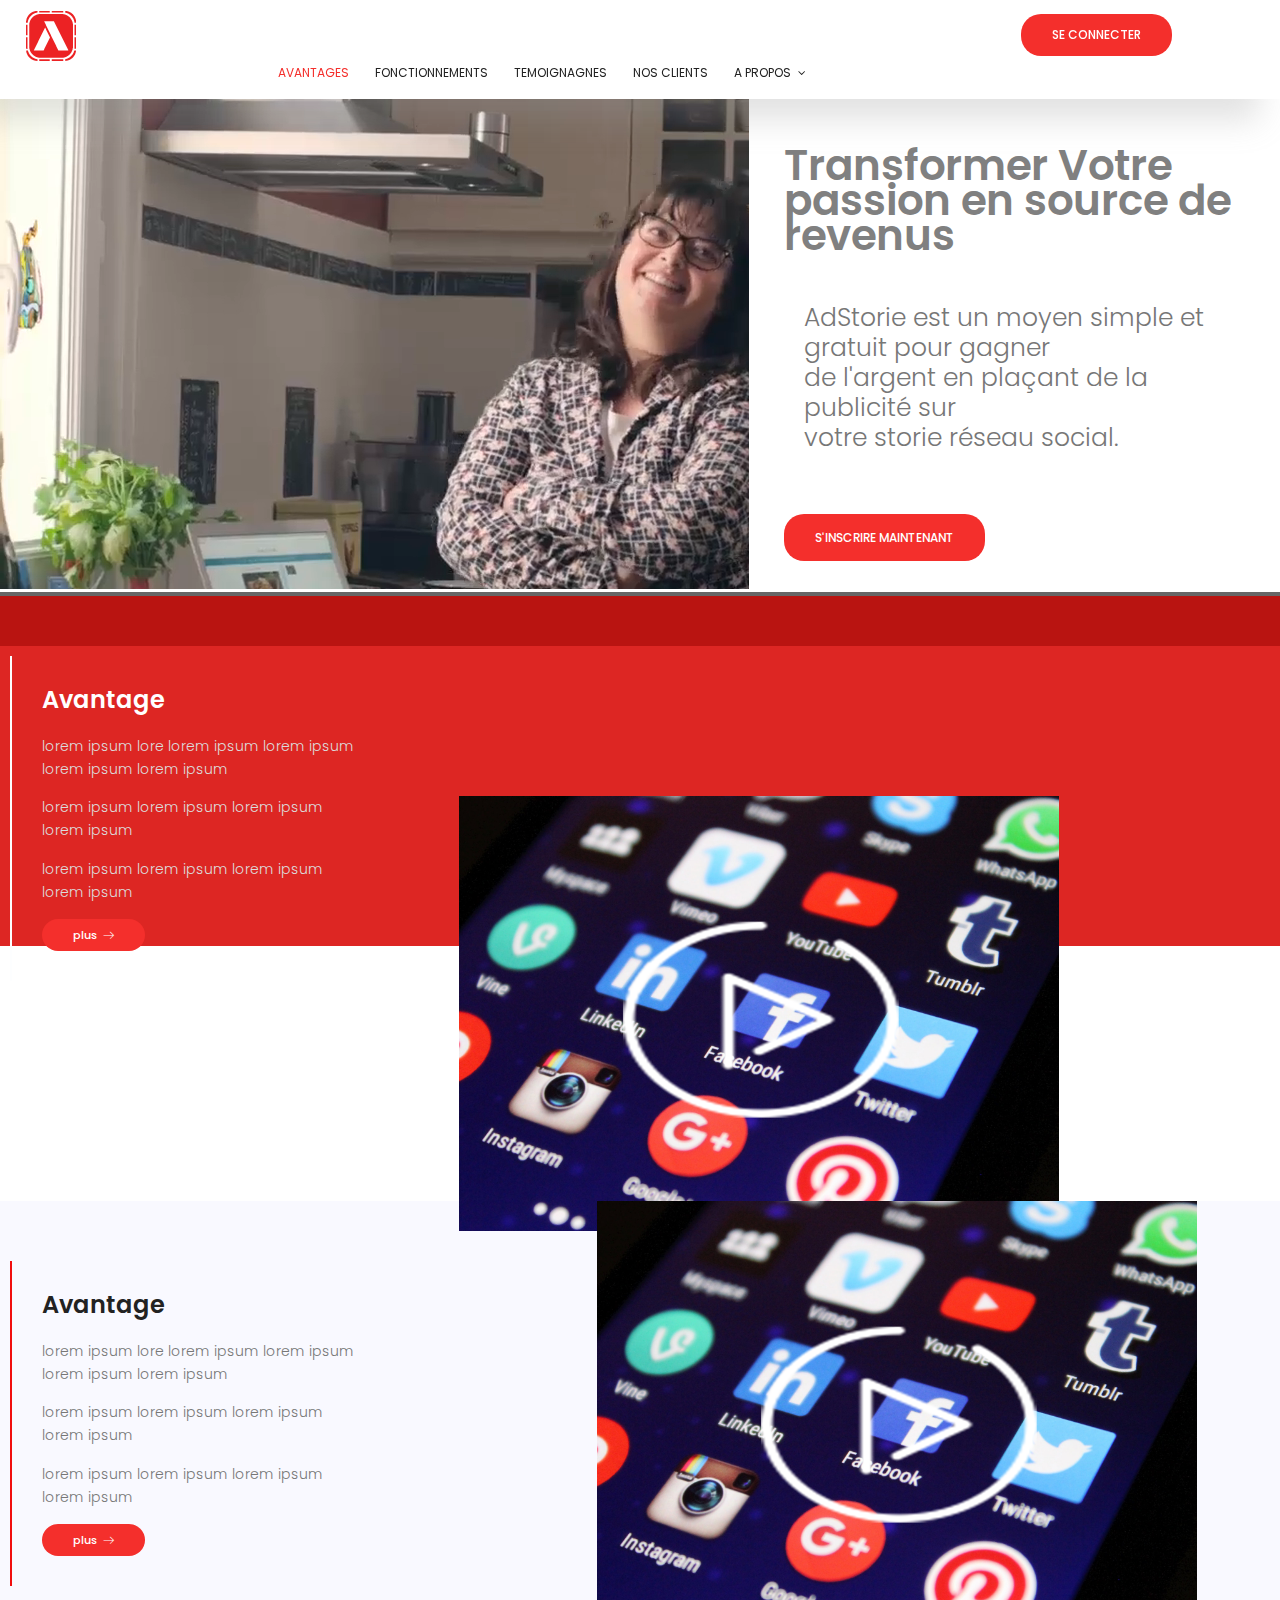
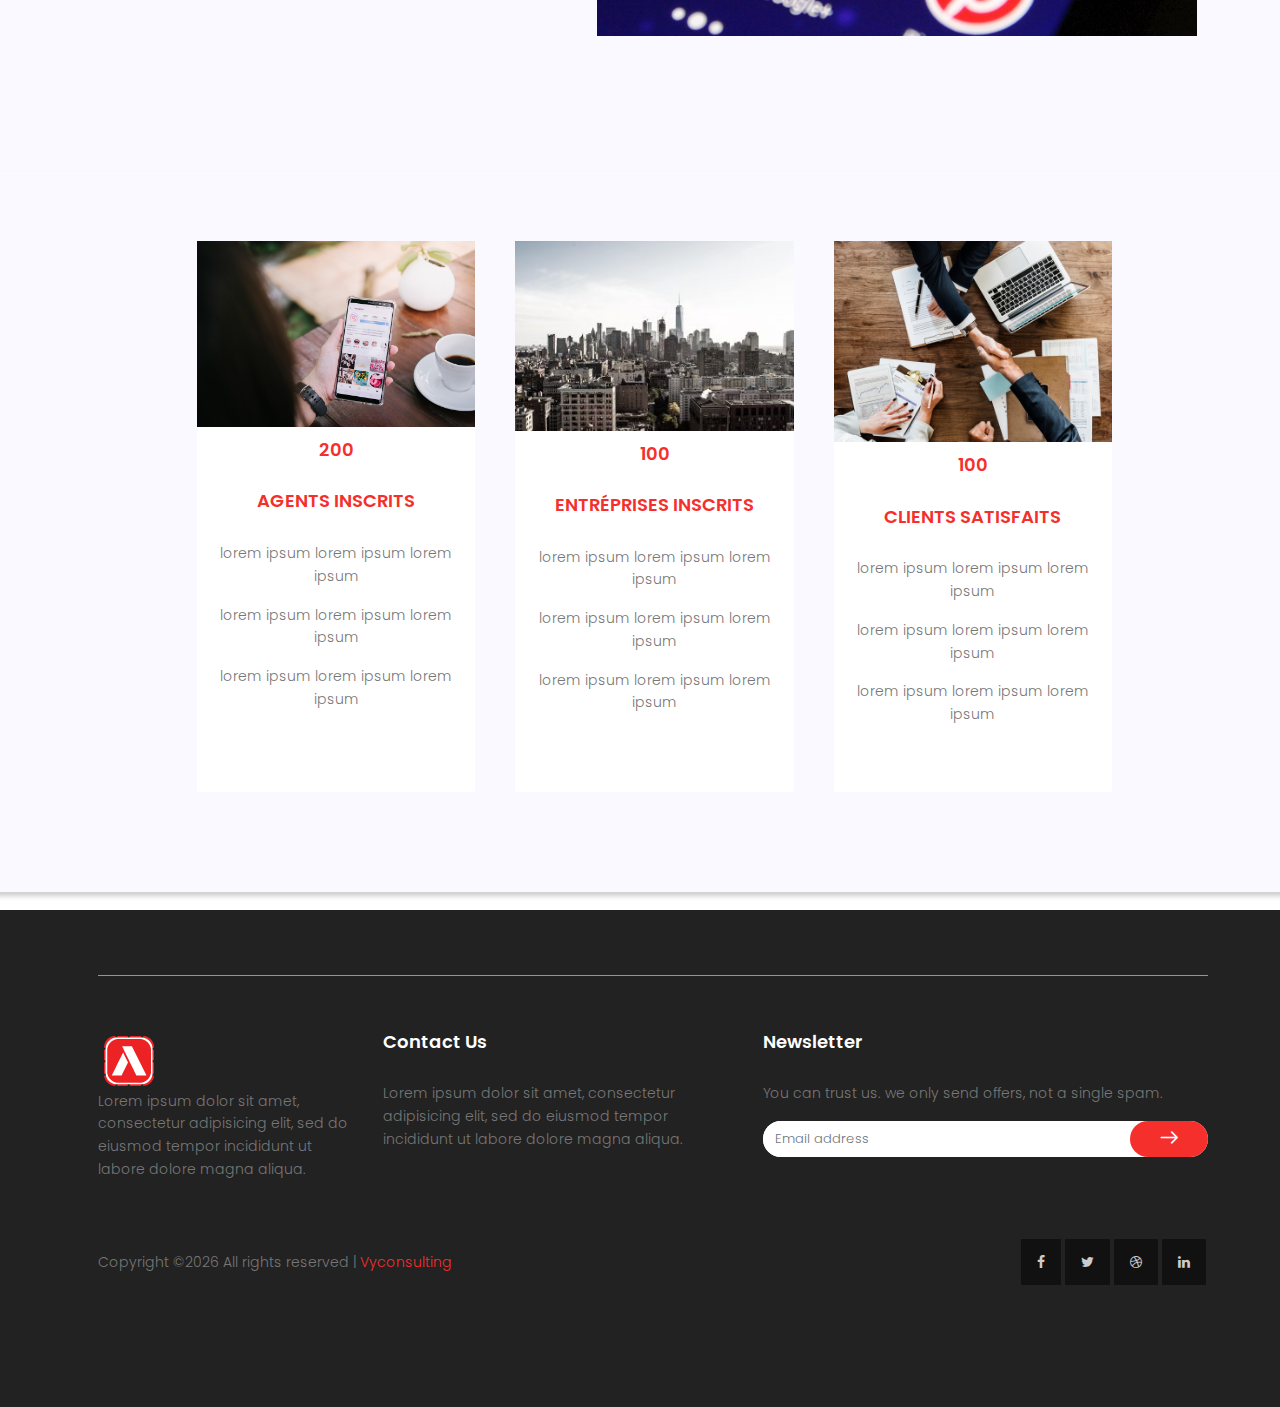
<file: Adstorie/index.html>
<!DOCTYPE html>
	<html lang="zxx" class="no-js">
	<head>
		<meta name="viewport" content="width=device-width, initial-scale=1, shrink-to-fit=no">
		<link rel="shortcut icon" href="img/fav.png">
		<meta name="author" content="">
		<meta name="description" content="">
		<meta name="keywords" content="">
		<meta charset="UTF-8">
		<title></title>

		<link href="https://fonts.googleapis.com/css?family=Poppins:100,200,400,300,500,600,700" rel="stylesheet"> 
			<!--
			CSS
			============================================= -->
			<link rel="stylesheet" href="css/linearicons.css">
			<link rel="stylesheet" href="css/font-awesome.min.css">
			<link rel="stylesheet" href="css/bootstrap.css">
			<link rel="stylesheet" href="css/animate.min.css">
			<link rel="stylesheet" href="css/main.css">
		</head>
		<body>
			  <header id="header" id="home">
			    <div class="banniere">
							<a href="#" class="genric-btn primary circle arrow header-btn" id="header-btn">se connecter</a>

			    	<div class="row align-items-center justify-content-between d-flex">
				      <div id="logo">
				        <a href="index.html"><img src="img/Add-stories.png" alt="" title="" /></a>
							</div>
				      <nav id="nav-menu-container">
				        <ul class="nav-menu">
				          <li class="menu-active"><a href="#">Avantages</a></li>
				          <li><a href="#">Fonctionnements</a></li>
				          <li><a href="#">Temoignagnes</a></li>
				          <li><a href="#">Nos clients</a></li>
				          <li class="menu-has-children"><a href="">A propos</a>
				            <ul>
				              <li><a href="../index.html">Préoccupations</a></li>
				              <li><a href="elements.html">Partenariat</a></li>
				            </ul>
				          </li>
				        </ul>
				      </nav><!-- #nav-menu-container -->		    		
			    	</div>
			    </div>
			  </header><!-- #header -->
			<!-- start banner Area -->
			<section class="banner-area " id="home">
				<div class="row">
					<div class="col-md-7">
						<div class="video-content">
							<video autoplay muted loop class="video" > 
									<source  src="img/home-hero.mp4" type="video/mp4" >  
									</video>
				  	</div>
				</div>
					<div class="col-md-5">
							<div class="content-ban">
						<h2>Transformer Votre passion en source de revenus</h2>
						
							<p>AdStorie est un moyen simple et gratuit pour gagner
								<br>
								 de l'argent en plaçant de la publicité sur
								 <br>
									votre storie réseau social.</p>
									<br>
									<a href="#" class="genric-btn primary large circle arrow  ">s'inscrire maintenant </a>
						</div>
					</div>
				</div>
			<!-- End banner Area -->	
		</section>
		<div class="bande-rouge">
		</div>
		<section class="row section-un"> 
			<div class="col-md-4 text-des">
				<blockquote class="generic-blockquote-white">
				<h3 class="text-white">Avantage</h3>	
			
				<div class="myText">
					<p>lorem ipsum lore lorem ipsum lorem ipsum lorem ipsum lorem ipsum	</p>
					<p>lorem ipsum lorem ipsum lorem ipsum lorem ipsum</p>
					<p>lorem ipsum lorem ipsum lorem ipsum lorem ipsum</p>
					<a href="#" class="genric-btn primary circle arrow medium">plus &nbsp;<i class="lnr lnr-arrow-right"></i></a>
				</div>
			</blockquote>
			</div>
			<div class="col-md-6 image-des">
				<video autoplay="true" poster="img/reseaux-sociaux.png" width="600" loop >
					<source src="img/home-hero.mp4" type="video/mp4"/>
				</video>
			</div>
		</div>
		</section>
		<section class="row section-deux"> 
				<div class="col-md-4 text-des">
						<blockquote class="generic-blockquote">

						<h3 class="">Avantage</h3>	
					
						<div class="myText">
							<p>lorem ipsum lore lorem ipsum lorem ipsum lorem ipsum lorem ipsum	</p>
							<p>lorem ipsum lorem ipsum lorem ipsum lorem ipsum</p>
							<p>lorem ipsum lorem ipsum lorem ipsum lorem ipsum</p>
							<a href="#" class="genric-btn primary circle arrow medium">plus &nbsp;<i class="lnr lnr-arrow-right"></i></a>
						</div>
					</div>
				</blockquote>
					<div class="col-md-6 image-des">
							<video autoplay="true" poster="img/reseaux-sociaux.png" width="600" loop >
								<source src="img/home-hero.mp4" type="video/mp4"/>
							</video>
						</div>
			</div>
			</section>
			<section class="row bande-deux demo" id="container">
				<div class="col-md-3 descri">
					<div class="picture">
						<img src="img/41.jpg" title="plus de 200 agents pour promouvoir vos activités"  >
					</div>
					<div class="bande-text">
						<h4 class="chiffre">200</h4>
						<h4>agents INSCRITS</h4>
						<p>lorem ipsum lorem ipsum lorem ipsum</p>
						<p>lorem ipsum lorem ipsum lorem ipsum</p>
						<p>lorem ipsum lorem ipsum lorem ipsum</p>

					</div>
				</div>
				<div class="col-md-3 descri">
						<div class="picture">
							<img src="img/3.jpg" title="Nous donnons le meilleur de nous pour repondre avec efficacité à votre besoin"  >
						</div>
						<div class="bande-text">
								<h4 class="chiffre">100</h4>
						<h4>entréprises inscrits</h4>
							<p>lorem ipsum lorem ipsum lorem ipsum</p>
							<p>lorem ipsum lorem ipsum lorem ipsum</p>
							<p>lorem ipsum lorem ipsum lorem ipsum</p>
	
						</div>
					</div>			
					<div class="col-md-3 descri">
							<div class="picture">
								<img src="img/partenariat.jpeg" title="Nos clients parlent pour nous" >
							</div>
							<div class="bande-text">
									<h4 class="chiffre">100</h4>
						<h4>clients satisfaits</h4>
								<p>lorem ipsum lorem ipsum lorem ipsum</p>
								<p>lorem ipsum lorem ipsum lorem ipsum</p>
								<p>lorem ipsum lorem ipsum lorem ipsum</p>
		
							</div>
						</div>
			</section>
		<br>

			<!-- start footer Area -->		
			<footer class="footer-area section-gap">
				<div class="container">
					<div class="hr"></div>
					<div class="row">
						<div class="col-lg-3  col-md-6 col-sm-6">
							<div class="single-footer-widget">
									<img src="img/Add-stories.png" class="logo-foot">					

								<p>
									Lorem ipsum dolor sit amet, consectetur adipisicing elit, sed do eiusmod tempor incididunt ut labore dolore magna aliqua.
								</p>
							</div>
						</div>
						<div class="col-lg-4  col-md-6 col-sm-6">
							<div class="single-footer-widget">
								<h4 class="text-white">Contact Us</h4>
								<p>
									Lorem ipsum dolor sit amet, consectetur adipisicing elit, sed do eiusmod tempor incididunt ut labore dolore magna aliqua.
								</p>
								
							</div>
						</div>						
						<div class="col-lg-5  col-md-6 col-sm-6">
							<div class="single-footer-widget">
								<h4 class="text-white">Newsletter</h4>
								<p>You can trust us. we only send  offers, not a single spam.</p>
								<div class="d-flex flex-row" id="mc_embed_signup">


									  <form class="navbar-form" novalidate="true" action="" method="get">
									    <div class="input-group add-on">
									      	<input class="form-control" name="EMAIL" placeholder="Email address" onfocus="this.placeholder = ''" onblur="this.placeholder = 'Email address'" required="" type="email">
											<div style="position: absolute; left: -5000px;">
												<input name="b_36c4fd991d266f23781ded980_aefe40901a" tabindex="-1" value="" type="text">
											</div>
									      <div class="input-group-btn">
									        <button class="genric-btn"><span class="lnr lnr-arrow-right"></span></button>
									      </div>
									    </div>
									      <div class="info mt-20"></div>									    
									  </form>

								</div>
							</div>
						</div>						
					</div>
					<div class="footer-bottom d-flex justify-content-between align-items-center flex-wrap">
						<!-- Link back to Colorlib can't be removed. Template is licensed under CC BY 3.0. -->
            <p class="footer-text m-0">Copyright &copy;<script>document.write(new Date().getFullYear());</script> All rights reserved | <a href="#">Vyconsulting</a></p>
            <!-- Link back to Colorlib can't be removed. Template is licensed under CC BY 3.0. -->
						<div class="footer-social d-flex align-items-center">
							<a href="#"><i class="fa fa-facebook"></i></a>
							<a href="#"><i class="fa fa-twitter"></i></a>
							<a href="#"><i class="fa fa-dribbble"></i></a>
							<a href="#"><i class="fa fa-linkedin"></i></a>
						</div>
					</div>
				</div>
			</footer>	
			<!-- End footer Area -->

			<script src="js/vendor/jquery-3.3.1.min.js"></script>
		<script src="js/vendor/bootstrap.min.js"></script>			
			<script src="js/superfish.min.js"></script>	
			<script src="js/jquery.magnific-popup.min.js"></script>	
			<script src="js/parallax.min.js"></script>	
			<script src="js/jquery.sliphover.min.js"></script>
			<script src="js/main.js"></script>	
			<script type="text/javascript">
			
			</script>
		</body>
	</html>
</file>
<file: Adstorie/css/linearicons.css>
@font-face {
	font-family: 'Linearicons-Free';
	src:url('../fonts/Linearicons-Free.eot?w118d');
	src:url('../fonts/Linearicons-Free.eot?#iefixw118d') format('embedded-opentype'),
		url('../fonts/Linearicons-Free.woff2?w118d') format('woff2'),
		url('../fonts/Linearicons-Free.woff?w118d') format('woff'),
		url('../fonts/Linearicons-Free.ttf?w118d') format('truetype'),
		url('../fonts/Linearicons-Free.svg?w118d#Linearicons-Free') format('svg');
	font-weight: normal;
	font-style: normal;
}

.lnr {
	font-family: 'Linearicons-Free';
	speak: none;
	font-style: normal;
	font-weight: normal;
	font-variant: normal;
	text-transform: none;
	line-height: 1;

	/* Better Font Rendering =========== */
	-webkit-font-smoothing: antialiased;
	-moz-osx-font-smoothing: grayscale;
}

.lnr-home:before {
	content: "\e800";
}
.lnr-apartment:before {
	content: "\e801";
}
.lnr-pencil:before {
	content: "\e802";
}
.lnr-magic-wand:before {
	content: "\e803";
}
.lnr-drop:before {
	content: "\e804";
}
.lnr-lighter:before {
	content: "\e805";
}
.lnr-poop:before {
	content: "\e806";
}
.lnr-sun:before {
	content: "\e807";
}
.lnr-moon:before {
	content: "\e808";
}
.lnr-cloud:before {
	content: "\e809";
}
.lnr-cloud-upload:before {
	content: "\e80a";
}
.lnr-cloud-download:before {
	content: "\e80b";
}
.lnr-cloud-sync:before {
	content: "\e80c";
}
.lnr-cloud-check:before {
	content: "\e80d";
}
.lnr-database:before {
	content: "\e80e";
}
.lnr-lock:before {
	content: "\e80f";
}
.lnr-cog:before {
	content: "\e810";
}
.lnr-trash:before {
	content: "\e811";
}
.lnr-dice:before {
	content: "\e812";
}
.lnr-heart:before {
	content: "\e813";
}
.lnr-star:before {
	content: "\e814";
}
.lnr-star-half:before {
	content: "\e815";
}
.lnr-star-empty:before {
	content: "\e816";
}
.lnr-flag:before {
	content: "\e817";
}
.lnr-envelope:before {
	content: "\e818";
}
.lnr-paperclip:before {
	content: "\e819";
}
.lnr-inbox:before {
	content: "\e81a";
}
.lnr-eye:before {
	content: "\e81b";
}
.lnr-printer:before {
	content: "\e81c";
}
.lnr-file-empty:before {
	content: "\e81d";
}
.lnr-file-add:before {
	content: "\e81e";
}
.lnr-enter:before {
	content: "\e81f";
}
.lnr-exit:before {
	content: "\e820";
}
.lnr-graduation-hat:before {
	content: "\e821";
}
.lnr-license:before {
	content: "\e822";
}
.lnr-music-note:before {
	content: "\e823";
}
.lnr-film-play:before {
	content: "\e824";
}
.lnr-camera-video:before {
	content: "\e825";
}
.lnr-camera:before {
	content: "\e826";
}
.lnr-picture:before {
	content: "\e827";
}
.lnr-book:before {
	content: "\e828";
}
.lnr-bookmark:before {
	content: "\e829";
}
.lnr-user:before {
	content: "\e82a";
}
.lnr-users:before {
	content: "\e82b";
}
.lnr-shirt:before {
	content: "\e82c";
}
.lnr-store:before {
	content: "\e82d";
}
.lnr-cart:before {
	content: "\e82e";
}
.lnr-tag:before {
	content: "\e82f";
}
.lnr-phone-handset:before {
	content: "\e830";
}
.lnr-phone:before {
	content: "\e831";
}
.lnr-pushpin:before {
	content: "\e832";
}
.lnr-map-marker:before {
	content: "\e833";
}
.lnr-map:before {
	content: "\e834";
}
.lnr-location:before {
	content: "\e835";
}
.lnr-calendar-full:before {
	content: "\e836";
}
.lnr-keyboard:before {
	content: "\e837";
}
.lnr-spell-check:before {
	content: "\e838";
}
.lnr-screen:before {
	content: "\e839";
}
.lnr-smartphone:before {
	content: "\e83a";
}
.lnr-tablet:before {
	content: "\e83b";
}
.lnr-laptop:before {
	content: "\e83c";
}
.lnr-laptop-phone:before {
	content: "\e83d";
}
.lnr-power-switch:before {
	content: "\e83e";
}
.lnr-bubble:before {
	content: "\e83f";
}
.lnr-heart-pulse:before {
	content: "\e840";
}
.lnr-construction:before {
	content: "\e841";
}
.lnr-pie-chart:before {
	content: "\e842";
}
.lnr-chart-bars:before {
	content: "\e843";
}
.lnr-gift:before {
	content: "\e844";
}
.lnr-diamond:before {
	content: "\e845";
}
.lnr-linearicons:before {
	content: "\e846";
}
.lnr-dinner:before {
	content: "\e847";
}
.lnr-coffee-cup:before {
	content: "\e848";
}
.lnr-leaf:before {
	content: "\e849";
}
.lnr-paw:before {
	content: "\e84a";
}
.lnr-rocket:before {
	content: "\e84b";
}
.lnr-briefcase:before {
	content: "\e84c";
}
.lnr-bus:before {
	content: "\e84d";
}
.lnr-car:before {
	content: "\e84e";
}
.lnr-train:before {
	content: "\e84f";
}
.lnr-bicycle:before {
	content: "\e850";
}
.lnr-wheelchair:before {
	content: "\e851";
}
.lnr-select:before {
	content: "\e852";
}
.lnr-earth:before {
	content: "\e853";
}
.lnr-smile:before {
	content: "\e854";
}
.lnr-sad:before {
	content: "\e855";
}
.lnr-neutral:before {
	content: "\e856";
}
.lnr-mustache:before {
	content: "\e857";
}
.lnr-alarm:before {
	content: "\e858";
}
.lnr-bullhorn:before {
	content: "\e859";
}
.lnr-volume-high:before {
	content: "\e85a";
}
.lnr-volume-medium:before {
	content: "\e85b";
}
.lnr-volume-low:before {
	content: "\e85c";
}
.lnr-volume:before {
	content: "\e85d";
}
.lnr-mic:before {
	content: "\e85e";
}
.lnr-hourglass:before {
	content: "\e85f";
}
.lnr-undo:before {
	content: "\e860";
}
.lnr-redo:before {
	content: "\e861";
}
.lnr-sync:before {
	content: "\e862";
}
.lnr-history:before {
	content: "\e863";
}
.lnr-clock:before {
	content: "\e864";
}
.lnr-download:before {
	content: "\e865";
}
.lnr-upload:before {
	content: "\e866";
}
.lnr-enter-down:before {
	content: "\e867";
}
.lnr-exit-up:before {
	content: "\e868";
}
.lnr-bug:before {
	content: "\e869";
}
.lnr-code:before {
	content: "\e86a";
}
.lnr-link:before {
	content: "\e86b";
}
.lnr-unlink:before {
	content: "\e86c";
}
.lnr-thumbs-up:before {
	content: "\e86d";
}
.lnr-thumbs-down:before {
	content: "\e86e";
}
.lnr-magnifier:before {
	content: "\e86f";
}
.lnr-cross:before {
	content: "\e870";
}
.lnr-menu:before {
	content: "\e871";
}
.lnr-list:before {
	content: "\e872";
}
.lnr-chevron-up:before {
	content: "\e873";
}
.lnr-chevron-down:before {
	content: "\e874";
}
.lnr-chevron-left:before {
	content: "\e875";
}
.lnr-chevron-right:before {
	content: "\e876";
}
.lnr-arrow-up:before {
	content: "\e877";
}
.lnr-arrow-down:before {
	content: "\e878";
}
.lnr-arrow-left:before {
	content: "\e879";
}
.lnr-arrow-right:before {
	content: "\e87a";
}
.lnr-move:before {
	content: "\e87b";
}
.lnr-warning:before {
	content: "\e87c";
}
.lnr-question-circle:before {
	content: "\e87d";
}
.lnr-menu-circle:before {
	content: "\e87e";
}
.lnr-checkmark-circle:before {
	content: "\e87f";
}
.lnr-cross-circle:before {
	content: "\e880";
}
.lnr-plus-circle:before {
	content: "\e881";
}
.lnr-circle-minus:before {
	content: "\e882";
}
.lnr-arrow-up-circle:before {
	content: "\e883";
}
.lnr-arrow-down-circle:before {
	content: "\e884";
}
.lnr-arrow-left-circle:before {
	content: "\e885";
}
.lnr-arrow-right-circle:before {
	content: "\e886";
}
.lnr-chevron-up-circle:before {
	content: "\e887";
}
.lnr-chevron-down-circle:before {
	content: "\e888";
}
.lnr-chevron-left-circle:before {
	content: "\e889";
}
.lnr-chevron-right-circle:before {
	content: "\e88a";
}
.lnr-crop:before {
	content: "\e88b";
}
.lnr-frame-expand:before {
	content: "\e88c";
}
.lnr-frame-contract:before {
	content: "\e88d";
}
.lnr-layers:before {
	content: "\e88e";
}
.lnr-funnel:before {
	content: "\e88f";
}
.lnr-text-format:before {
	content: "\e890";
}
.lnr-text-format-remove:before {
	content: "\e891";
}
.lnr-text-size:before {
	content: "\e892";
}
.lnr-bold:before {
	content: "\e893";
}
.lnr-italic:before {
	content: "\e894";
}
.lnr-underline:before {
	content: "\e895";
}
.lnr-strikethrough:before {
	content: "\e896";
}
.lnr-highlight:before {
	content: "\e897";
}
.lnr-text-align-left:before {
	content: "\e898";
}
.lnr-text-align-center:before {
	content: "\e899";
}
.lnr-text-align-right:before {
	content: "\e89a";
}
.lnr-text-align-justify:before {
	content: "\e89b";
}
.lnr-line-spacing:before {
	content: "\e89c";
}
.lnr-indent-increase:before {
	content: "\e89d";
}
.lnr-indent-decrease:before {
	content: "\e89e";
}
.lnr-pilcrow:before {
	content: "\e89f";
}
.lnr-direction-ltr:before {
	content: "\e8a0";
}
.lnr-direction-rtl:before {
	content: "\e8a1";
}
.lnr-page-break:before {
	content: "\e8a2";
}
.lnr-sort-alpha-asc:before {
	content: "\e8a3";
}
.lnr-sort-amount-asc:before {
	content: "\e8a4";
}
.lnr-hand:before {
	content: "\e8a5";
}
.lnr-pointer-up:before {
	content: "\e8a6";
}
.lnr-pointer-right:before {
	content: "\e8a7";
}
.lnr-pointer-down:before {
	content: "\e8a8";
}
.lnr-pointer-left:before {
	content: "\e8a9";
}
</file>
<file: Adstorie/css/main.css>
::-moz-selection{background-color:#f42f2c;color:#fff}::selection{background-color:#f42f2c;color:#fff}::-webkit-input-placeholder{color:#777777;font-weight:300}:-moz-placeholder{color:#777777;opacity:1;font-weight:300}::-moz-placeholder{color:#777777;opacity:1;font-weight:300}:-ms-input-placeholder{color:#777777;font-weight:300}::-ms-input-placeholder{color:#777777;font-weight:300}

body
{
    color:#777;font-family:"Poppins",sans-serif;font-size:14px;font-weight:300;line-height:1.625em;position:relative;
    margin:0 !important;
    width: 100% !important;
    padding: 0 !important;
}
ol,ul{
    margin:0;padding:0;list-style:none;
}
select
{
display:block 
}
figure 
{ margin:0
} 
a
 {
-webkit-transition:all 0.3s ease 0s;-moz-transition:all 0.3s ease 0s;-o-transition:all 0.3s ease 0s;transition:all 0.3s ease 0s;
}

a,a:focus,a:hover{
text-decoration:none;outline:0;
}
.btn.active.focus,.btn.active:focus,.btn.focus,.btn.focus:active,.btn:active:focus,.btn:focus
{
text-decoration:none;outline:0;
}
.card-panel{margin:0;padding:60px;
}
.btn i,.btn-large i,.btn-floating i,.btn-large i,.btn-flat i
{
font-size:1em;line-height:inherit;
}
.gray-bg
{
background:#f9f9ff;
}
h1,h2,h3,h4,h5,h6
{
font-family:"Poppins",sans-serif;color:#222;line-height:1.2em !important;margin-bottom:0;margin-top:0;font-weight:600;
}
.h1,.h2,.h3,.h4,.h5,.h6
{
margin-bottom:0;margin-top:0;font-family:"Poppins",sans-serif;font-weight:600;color:#222;
}

.video-content

{
    opacity: 1;
    box-sizing: border-box;
 
position: relative;
margin-top:13%;
height: 60%; 
 overflow: hidden;
 width: 102%;
}
 .video
{

    /* width:110%; */
}
.content-ban
{
   position: relative;
   /* margin-top:23%; */
   top:38%;
   margin:0 0 0 23%;
}
.content-ban h2
{
    line-height: 58px !important;
    font-size: 40px;
    color:gray;
}
.content-ban p
{
    padding: 20px;
}
.content-ban .genric-btn
{
    font-size: 12px;
    text-transform: uppercase;
}

.bande-rouge
{
    height:60px;
    width:102%;
    background: #b91411;
    position: relative;
    top:-249px;
border-top:4px solid rgb(102, 102, 102);
}
.section-un
{
    background: #dd2623;
    position: relative;
    top:-255px;
    padding-top:150Px;
    height: 300px;

}
.section-un .text-des 
{
margin-left: 10px;
top:-140px;
padding-bottom: 80px;
color:gainsboro;
text-align: inherit;
}
.section-un .text-des h3
{
    margin-bottom:20px;
}
.section-un .image-des video
{
right:-150px;
    position: relative;
    margin-bottom: -40px;
}
.section-deux
{
    background: #f9f9ff;
    padding-bottom: 10%;
}
.section-deux .text-des

{
    top:60px;
    margin-left: 10px;

}
.section-deux .text-des h3
{
    margin-bottom:20px;
}
.section-deux .image-des video
{
    right:-150px;
    position: relative;}

.bande-deux
{
    width:102%;
    background: #f9f9ff;
    position: relative;
    padding-left:15%;
    padding-top:50px;
    padding-bottom: 80px;
    margin-bottom: -5px;
    box-shadow:0px 4px 5px 0px rgba(0,0,0,0.2);
    display:flex;
}
.bande-deux .descri
{
    background: #fff;
    margin: 20px;
    padding: 0 !important;

}
.bande-deux .descri .picture img
{
    width: 100%;
}
.bande-deux .bande-text
{
    padding:12px;
    text-align: center;
    padding-bottom: 50px;
}
.bande-deux .bande-text h4
{
color:#f42f2c;
text-transform: uppercase;
padding-bottom: 30px;
}
.clear::after{
    clear:both;
}
.fz-11
{
font-size:11px;
}
.fz-12{font-size:12px}.fz-13{font-size:13px}.fz-14{font-size:14px}.fz-15{font-size:15px}.fz-16{font-size:16px}.fz-18{font-size:18px}.fz-30{font-size:30px}.fz-48{font-size:48px !important}.fw100{font-weight:100}.fw300{font-weight:300}.fw400{font-weight:400 !important}.fw500{font-weight:500}.f700{font-weight:700}.fsi{font-style:italic}.mt-10{margin-top:10px}.mt-15{margin-top:15px}.mt-20{margin-top:20px}.mt-25{margin-top:25px}.mt-30{margin-top:30px}.mt-35{margin-top:35px}.mt-40{margin-top:40px}.mt-50{margin-top:50px}.mt-60{margin-top:60px}.mt-70{margin-top:70px}.mt-80{margin-top:80px}.mt-100{margin-top:100px}.mt-120{margin-top:120px}.mt-150{margin-top:150px}.ml-0{margin-left:0 !important}.ml-5{margin-left:5px !important}.ml-10{margin-left:10px}.ml-15{margin-left:15px}.ml-20{margin-left:20px}.ml-30{margin-left:30px}.ml-50{margin-left:50px}.mr-0{margin-right:0 !important}.mr-5{margin-right:5px !important}.mr-15{margin-right:15px}.mr-10{margin-right:10px}.mr-20{margin-right:20px}.mr-30{margin-right:30px}.mr-50{margin-right:50px}.mb-0{margin-bottom:0px}.mb-0-i{margin-bottom:0px !important}.mb-5{margin-bottom:5px}.mb-10{margin-bottom:10px}.mb-15{margin-bottom:15px}.mb-20{margin-bottom:20px}.mb-25{margin-bottom:25px}.mb-30{margin-bottom:30px}.mb-40{margin-bottom:40px}.mb-50{margin-bottom:50px}.mb-60{margin-bottom:60px}.mb-70{margin-bottom:70px}.mb-80{margin-bottom:80px}.mb-90{margin-bottom:90px}.mb-100{margin-bottom:100px}.pt-0{padding-top:0px}.pt-10{padding-top:10px}.pt-15{padding-top:15px}.pt-20{padding-top:20px}.pt-25{padding-top:25px}.pt-30{padding-top:30px}.pt-40{padding-top:40px}.pt-50{padding-top:50px}.pt-60{padding-top:60px}.pt-70{padding-top:70px}.pt-80{padding-top:80px}.pt-90{padding-top:90px}.pt-100{padding-top:100px}.pt-120{padding-top:120px}.pt-150{padding-top:150px}.pt-170{padding-top:170px}.pb-0{padding-bottom:0px}.pb-10{padding-bottom:10px}.pb-15{padding-bottom:15px}.pb-20{padding-bottom:20px}.pb-25{padding-bottom:25px}.pb-30{padding-bottom:30px}.pb-40{padding-bottom:40px}.pb-50{padding-bottom:50px}.pb-60{padding-bottom:60px}.pb-70{padding-bottom:70px}.pb-80{padding-bottom:80px}.pb-90{padding-bottom:90px}.pb-100{padding-bottom:100px}.pb-120{padding-bottom:120px}.pb-150{padding-bottom:150px}.pr-30{padding-right:30px}.pl-30{padding-left:30px}.pl-90{padding-left:90px}.p-40{padding:40px}.float-left{float:left}.float-right{float:right}.text-italic{font-style:italic}.text-white{color:#fff}.text-black{color:#000}.transition{-webkit-transition:all 0.3s ease 0s;-moz-transition:all 0.3s ease 0s;-o-transition:all 0.3s ease 0s;transition:all 0.3s ease 0s}.section-full{padding:100px 0}.section-half{padding:75px 0}.text-center{text-align:center}.text-left{text-align:left}.text-rigth{text-align:right}.flex{display:-webkit-box;display:-webkit-flex;display:-moz-flex;display:-ms-flexbox;display:flex}.inline-flex{display:-webkit-inline-box;display:-webkit-inline-flex;display:-moz-inline-flex;display:-ms-inline-flexbox;display:inline-flex}.flex-grow{-webkit-box-flex:1;-webkit-flex-grow:1;-moz-flex-grow:1;-ms-flex-positive:1;flex-grow:1}.flex-wrap{-webkit-flex-wrap:wrap;-moz-flex-wrap:wrap;-ms-flex-wrap:wrap;flex-wrap:wrap}.flex-left{-webkit-box-pack:start;-ms-flex-pack:start;-webkit-justify-content:flex-start;-moz-justify-content:flex-start;justify-content:flex-start}.flex-middle{-webkit-box-align:center;-ms-flex-align:center;-webkit-align-items:center;-moz-align-items:center;align-items:center}.flex-right{-webkit-box-pack:end;-ms-flex-pack:end;-webkit-justify-content:flex-end;-moz-justify-content:flex-end;justify-content:flex-end}.flex-top{-webkit-align-self:flex-start;-moz-align-self:flex-start;-ms-flex-item-align:start;align-self:flex-start}.flex-center{-webkit-box-pack:center;-ms-flex-pack:center;-webkit-justify-content:center;-moz-justify-content:center;justify-content:center}.flex-bottom{-webkit-align-self:flex-end;-moz-align-self:flex-end;-ms-flex-item-align:end;align-self:flex-end}.space-between{-webkit-box-pack:justify;-ms-flex-pack:justify;-webkit-justify-content:space-between;-moz-justify-content:space-between;justify-content:space-between}.space-around{-ms-flex-pack:distribute;-webkit-justify-content:space-around;-moz-justify-content:space-around;justify-content:space-around}.flex-column{-webkit-box-direction:normal;-webkit-box-orient:vertical;-webkit-flex-direction:column;-moz-flex-direction:column;-ms-flex-direction:column;flex-direction:column}.flex-cell{display:-webkit-box;display:-webkit-flex;display:-moz-flex;display:-ms-flexbox;display:flex;-webkit-box-flex:1;-webkit-flex-grow:1;-moz-flex-grow:1;-ms-flex-positive:1;flex-grow:1}.display-table{display:table}.light{color:#fff}.dark{color:#222}.relative{position:relative}.overflow-hidden{overflow:hidden}.overlay{position:absolute;left:0;right:0;top:0;bottom:0}.container.fullwidth{width:100%}.container.no-padding{padding-left:0;padding-right:0}.no-padding{padding:0}.section-bg{background:#f9fafc}@media (max-width: 767px){.no-flex-xs{display:block !important}}.row.no-margin{margin-left:0;margin-right:0}.sample-text-area{background:#fff;padding:100px 0 70px 0}.text-heading{margin-bottom:30px;font-size:24px}b,sup,sub,u,del{color:#f42f2c}h1{font-size:36px}h2{font-size:30px}h3{font-size:24px}h4{font-size:18px}h5{font-size:16px}h6{font-size:14px}h1,h2,h3,h4,h5,h6{line-height:1.5em}.typography h1,.typography h2,.typography h3,.typography h4,.typography h5,.typography h6{color:#777}.button-area{background:#fff}.button-area .border-top-generic{padding:70px 15px;border-top:1px dotted #eee}.button-group-area .genric-btn{margin-right:10px;margin-top:10px}.button-group-area .genric-btn:last-child{margin-right:0}.genric-btn{display:inline-block;outline:none;line-height:40px;padding:0 30px;font-size:.8em;text-align:center;text-decoration:none;font-weight:500;cursor:pointer;-webkit-transition:all 0.3s ease 0s;-moz-transition:all 0.3s ease 0s;-o-transition:all 0.3s ease 0s;transition:all 0.3s ease 0s}.genric-btn:focus{outline:none}.genric-btn.e-large{padding:0 40px;line-height:50px}.genric-btn.large{line-height:45px}.genric-btn.medium{line-height:30px}.genric-btn.small{line-height:25px}.genric-btn.radius{border-radius:3px}.genric-btn.circle{border-radius:20px}.genric-btn.arrow{display:-webkit-inline-box;display:-ms-inline-flexbox;display:inline-flex;-webkit-box-align:center;-ms-flex-align:center;align-items:center}.genric-btn.arrow span{margin-left:10px}.genric-btn.default{color:#222;background:#f9f9ff;border:1px solid transparent}.genric-btn.default:hover{border:1px solid #f9f9ff;background:#fff}.genric-btn.default-border{border:1px solid #f9f9ff;background:#fff}.genric-btn.default-border:hover{color:#222;background:#f9f9ff;border:1px solid transparent}.genric-btn.primary{color:#fff;background:#f42f2c;border:1px solid transparent}.genric-btn.primary:hover{color:#f42f2c;border:1px solid #f42f2c;background:#fff}.genric-btn.primary-border{color:#f42f2c;border:1px solid #f42f2c;background:#fff}.genric-btn.primary-border:hover{color:#fff;background:#f42f2c;border:1px solid transparent}.genric-btn.success{color:#fff;background:#4cd3e3;border:1px solid transparent}.genric-btn.success:hover{color:#4cd3e3;border:1px solid #4cd3e3;background:#fff}.genric-btn.success-border{color:#4cd3e3;border:1px solid #4cd3e3;background:#fff}.genric-btn.success-border:hover{color:#fff;background:#4cd3e3;border:1px solid transparent}.genric-btn.info{color:#fff;background:#38a4ff;border:1px solid transparent}.genric-btn.info:hover{color:#38a4ff;border:1px solid #38a4ff;background:#fff}.genric-btn.info-border{color:#38a4ff;border:1px solid #38a4ff;background:#fff}.genric-btn.info-border:hover{color:#fff;background:#38a4ff;border:1px solid transparent}.genric-btn.warning{color:#fff;background:#f4e700;border:1px solid transparent}.genric-btn.warning:hover{color:#f4e700;border:1px solid #f4e700;background:#fff}.genric-btn.warning-border{color:#f4e700;border:1px solid #f4e700;background:#fff}.genric-btn.warning-border:hover{color:#fff;background:#f4e700;border:1px solid transparent}.genric-btn.danger{color:#fff;background:#f44a40;border:1px solid transparent}.genric-btn.danger:hover{color:#f44a40;border:1px solid #f44a40;background:#fff}.genric-btn.danger-border{color:#f44a40;border:1px solid #f44a40;background:#fff}.genric-btn.danger-border:hover{color:#fff;background:#f44a40;border:1px solid transparent}.genric-btn.link{color:#222;background:#f9f9ff;text-decoration:underline;border:1px solid transparent}.genric-btn.link:hover{color:#222;border:1px solid #f9f9ff;background:#fff}.genric-btn.link-border{color:#222;border:1px solid #f9f9ff;background:#fff;text-decoration:underline}.genric-btn.link-border:hover{color:#222;background:#f9f9ff;border:1px solid transparent}.genric-btn.disable{color:#222,0.3;background:#f9f9ff;border:1px solid transparent;cursor:not-allowed}
.generic-blockquote{padding:30px 50px 30px 30px;background:#f9f9ff;border-left:2px solid #f10e0e}
.generic-blockquote-white{padding:30px 50px 30px 30px;background:transparent;border-left:2px solid #fdfeff}

.progress-table-wrap{overflow-x:scroll}.progress-table{background:#f9f9ff;padding:15px 0px 30px 0px;min-width:800px}.progress-table .serial{width:11.83%;padding-left:30px}.progress-table .country{width:28.07%}.progress-table .visit{width:19.74%}.progress-table .percentage{width:40.36%;padding-right:50px}.progress-table .table-head{display:flex}.progress-table .table-head .serial,.progress-table .table-head .country,.progress-table .table-head .visit,.progress-table .table-head .percentage{color:#222;line-height:40px;text-transform:uppercase;font-weight:500}.progress-table .table-row{padding:15px 0;border-top:1px solid #edf3fd;display:flex}.progress-table .table-row .serial,.progress-table .table-row .country,.progress-table .table-row .visit,.progress-table .table-row .percentage{display:flex;align-items:center}.progress-table .table-row .country img{margin-right:15px}.progress-table .table-row .percentage .progress{width:80%;border-radius:0px;background:transparent}.progress-table .table-row .percentage .progress .progress-bar{height:5px;line-height:5px}.progress-table .table-row .percentage .progress .progress-bar.color-1{background-color:#6382e6}.progress-table .table-row .percentage .progress .progress-bar.color-2{background-color:#e66686}.progress-table .table-row .percentage .progress .progress-bar.color-3{background-color:#f09359}.progress-table .table-row .percentage .progress .progress-bar.color-4{background-color:#73fbaf}.progress-table .table-row .percentage .progress .progress-bar.color-5{background-color:#73fbaf}.progress-table .table-row .percentage .progress .progress-bar.color-6{background-color:#6382e6}.progress-table .table-row .percentage .progress .progress-bar.color-7{background-color:#a367e7}.progress-table .table-row .percentage .progress .progress-bar.color-8{background-color:#e66686}.single-gallery-image{margin-top:30px;background-repeat:no-repeat !important;background-position:center center !important;background-size:cover !important;height:200px}.list-style{width:14px;height:14px}.unordered-list li{position:relative;padding-left:30px;line-height:1.82em !important}.unordered-list li:before{content:"";position:absolute;width:14px;height:14px;border:3px solid #f42f2c;background:#fff;top:4px;left:0;border-radius:50%}.ordered-list{margin-left:30px}.ordered-list li{list-style-type:decimal-leading-zero;color:#f42f2c;font-weight:500;line-height:1.82em !important}.ordered-list li span{font-weight:300;color:#777}.ordered-list-alpha li{margin-left:30px;list-style-type:lower-alpha;color:#f42f2c;font-weight:500;line-height:1.82em !important}.ordered-list-alpha li span{font-weight:300;color:#777}.ordered-list-roman li{margin-left:30px;list-style-type:lower-roman;color:#f42f2c;font-weight:500;line-height:1.82em !important}.ordered-list-roman li span{font-weight:300;color:#777}.single-input{display:block;width:100%;line-height:40px;border:none;outline:none;background:#f9f9ff;padding:0 20px}.single-input:focus{outline:none}.input-group-icon{position:relative}.input-group-icon .icon{position:absolute;left:20px;top:0;line-height:40px;z-index:3}.input-group-icon .icon i{color:#797979}.input-group-icon .single-input{padding-left:45px}.single-textarea{display:block;width:100%;line-height:40px;border:none;outline:none;background:#f9f9ff;padding:0 20px;height:100px;resize:none}.single-textarea:focus{outline:none}.single-input-primary{display:block;width:100%;line-height:40px;border:1px solid transparent;outline:none;background:#f9f9ff;padding:0 20px}.single-input-primary:focus{outline:none;border:1px solid #f42f2c}.single-input-accent{display:block;width:100%;line-height:40px;border:1px solid transparent;outline:none;background:#f9f9ff;padding:0 20px}.single-input-accent:focus{outline:none;border:1px solid #eb6b55}.single-input-secondary{display:block;width:100%;line-height:40px;border:1px solid transparent;outline:none;background:#f9f9ff;padding:0 20px}.single-input-secondary:focus{outline:none;border:1px solid #f09359}.default-switch{width:35px;height:17px;border-radius:8.5px;background:#f9f9ff;position:relative;cursor:pointer}.default-switch input{position:absolute;left:0;top:0;right:0;bottom:0;width:100%;height:100%;opacity:0;cursor:pointer}.default-switch input+label{position:absolute;top:1px;left:1px;width:15px;height:15px;border-radius:50%;background:#f42f2c;-webkit-transition:all 0.2s;-moz-transition:all 0.2s;-o-transition:all 0.2s;transition:all 0.2s;
    box-shadow:0px 4px 5px 0px rgba(0,0,0,0.2);cursor:pointer}.default-switch input:checked+label{left:19px}.primary-switch{width:35px;height:17px;border-radius:8.5px;background:#f9f9ff;position:relative;cursor:pointer}.primary-switch input{position:absolute;left:0;top:0;right:0;bottom:0;width:100%;height:100%;opacity:0}.primary-switch input+label{position:absolute;left:0;top:0;right:0;bottom:0;width:100%;height:100%}.primary-switch input+label:before{content:"";position:absolute;left:0;top:0;right:0;bottom:0;width:100%;height:100%;background:transparent;border-radius:8.5px;cursor:pointer;-webkit-transition:all 0.2s;-moz-transition:all 0.2s;-o-transition:all 0.2s;transition:all 0.2s}.primary-switch input+label:after{content:"";position:absolute;top:1px;left:1px;width:15px;height:15px;border-radius:50%;background:#fff;-webkit-transition:all 0.2s;-moz-transition:all 0.2s;-o-transition:all 0.2s;transition:all 0.2s;box-shadow:0px 4px 5px 0px rgba(0,0,0,0.2);cursor:pointer}.primary-switch input:checked+label:after{left:19px}.primary-switch input:checked+label:before{background:#f42f2c}.confirm-switch{width:35px;height:17px;border-radius:8.5px;background:#f9f9ff;position:relative;cursor:pointer}.confirm-switch input{position:absolute;left:0;top:0;right:0;bottom:0;width:100%;height:100%;opacity:0}.confirm-switch input+label{position:absolute;left:0;top:0;right:0;bottom:0;width:100%;height:100%}.confirm-switch input+label:before{content:"";position:absolute;left:0;top:0;right:0;bottom:0;width:100%;height:100%;background:transparent;border-radius:8.5px;-webkit-transition:all 0.2s;-moz-transition:all 0.2s;-o-transition:all 0.2s;transition:all 0.2s;cursor:pointer}.confirm-switch input+label:after{content:"";position:absolute;top:1px;left:1px;width:15px;height:15px;border-radius:50%;background:#fff;-webkit-transition:all 0.2s;-moz-transition:all 0.2s;-o-transition:all 0.2s;transition:all 0.2s;box-shadow:0px 4px 5px 0px rgba(0,0,0,0.2);cursor:pointer}.confirm-switch input:checked+label:after{left:19px}.confirm-switch input:checked+label:before{background:#4cd3e3}.primary-checkbox{width:16px;height:16px;border-radius:3px;background:#f9f9ff;position:relative;cursor:pointer}.primary-checkbox input{position:absolute;left:0;top:0;right:0;bottom:0;width:100%;height:100%;opacity:0}.primary-checkbox input+label{position:absolute;left:0;top:0;right:0;bottom:0;width:100%;height:100%;border-radius:3px;cursor:pointer;border:1px solid #f1f1f1}.primary-checkbox input:checked+label{background:url(../img/elements/primary-check.png) no-repeat center center/cover;border:none}.confirm-checkbox{width:16px;height:16px;border-radius:3px;background:#f9f9ff;position:relative;cursor:pointer}.confirm-checkbox input{position:absolute;left:0;top:0;right:0;bottom:0;width:100%;height:100%;opacity:0}.confirm-checkbox input+label{position:absolute;left:0;top:0;right:0;bottom:0;width:100%;height:100%;border-radius:3px;cursor:pointer;border:1px solid #f1f1f1}.confirm-checkbox input:checked+label{background:url(../img/elements/success-check.png) no-repeat center center/cover;border:none}.disabled-checkbox{width:16px;height:16px;border-radius:3px;background:#f9f9ff;position:relative;cursor:pointer}.disabled-checkbox input{position:absolute;left:0;top:0;right:0;bottom:0;width:100%;height:100%;opacity:0}.disabled-checkbox input+label{position:absolute;left:0;top:0;right:0;bottom:0;width:100%;height:100%;border-radius:3px;cursor:pointer;border:1px solid #f1f1f1}.disabled-checkbox input:disabled{cursor:not-allowed;z-index:3}.disabled-checkbox input:checked+label{background:url(../img/elements/disabled-check.png) no-repeat center center/cover;border:none}.primary-radio{width:16px;height:16px;border-radius:8px;background:#f9f9ff;position:relative;cursor:pointer}.primary-radio input{position:absolute;left:0;top:0;right:0;bottom:0;width:100%;height:100%;opacity:0}.primary-radio input+label{position:absolute;left:0;top:0;right:0;bottom:0;width:100%;height:100%;border-radius:8px;cursor:pointer;border:1px solid #f1f1f1}.primary-radio input:checked+label{background:url(../img/elements/primary-radio.png) no-repeat center center/cover;border:none}.confirm-radio{width:16px;height:16px;border-radius:8px;background:#f9f9ff;position:relative;cursor:pointer}.confirm-radio input{position:absolute;left:0;top:0;right:0;bottom:0;width:100%;height:100%;opacity:0}.confirm-radio input+label{position:absolute;left:0;top:0;right:0;bottom:0;width:100%;height:100%;border-radius:8px;cursor:pointer;border:1px solid #f1f1f1}.confirm-radio input:checked+label{background:url(../img/elements/success-radio.png) no-repeat center center/cover;border:none}.disabled-radio{width:16px;height:16px;border-radius:8px;background:#f9f9ff;position:relative;cursor:pointer}.disabled-radio input{position:absolute;left:0;top:0;right:0;bottom:0;width:100%;height:100%;opacity:0}.disabled-radio input+label{position:absolute;left:0;top:0;right:0;bottom:0;width:100%;height:100%;border-radius:8px;cursor:pointer;border:1px solid #f1f1f1}.disabled-radio input:disabled{cursor:not-allowed;z-index:3}.disabled-radio input:checked+label{background:url(../img/elements/disabled-radio.png) no-repeat center center/cover;border:none}.default-select{height:40px}.default-select .nice-select{border:none;border-radius:0px;height:40px;background:#f9f9ff;padding-left:20px;padding-right:40px}.default-select .nice-select .list{margin-top:0;border:none;border-radius:0px;box-shadow:none;width:100%;padding:10px 0 10px 0px}.default-select .nice-select .list .option{font-weight:300;-webkit-transition:all 0.3s ease 0s;-moz-transition:all 0.3s ease 0s;-o-transition:all 0.3s ease 0s;transition:all 0.3s ease 0s;line-height:28px;min-height:28px;font-size:12px;padding-left:20px}.default-select .nice-select .list .option.selected{color:#f42f2c;background:transparent}.default-select .nice-select .list .option:hover{color:#f42f2c;background:transparent}.default-select .current{margin-right:50px;font-weight:300}.default-select .nice-select::after{right:20px}.form-select{height:40px;width:100%}.form-select .nice-select{border:none;border-radius:0px;height:40px;background:#f9f9ff;padding-left:45px;padding-right:40px;width:100%}.form-select .nice-select .list{margin-top:0;border:none;border-radius:0px;box-shadow:none;width:100%;padding:10px 0 10px 0px}.form-select .nice-select .list .option{font-weight:300;-webkit-transition:all 0.3s ease 0s;-moz-transition:all 0.3s ease 0s;-o-transition:all 0.3s ease 0s;transition:all 0.3s ease 0s;line-height:28px;min-height:28px;font-size:12px;padding-left:45px}.form-select .nice-select .list .option.selected{color:#f42f2c;background:transparent}.form-select .nice-select .list .option:hover{color:#f42f2c;background:transparent}.form-select .current{margin-right:50px;font-weight:300}.form-select .nice-select::after{right:20px}
#header
{
padding:14px 0;
position:fixed;
left:0;
top:0;
right:0;
transition:all 0.5s;
z-index:997;
background: #fff;
box-shadow:-21.213px 21.213px 30px 0px rgba(158,158,158,0.3);
}
#header .banniere
{
    margin:20px;
    width: 90%;
}
#header.header-scrolled{box-shadow:-21.213px 21.213px 30px 0px rgba(158,158,158,0.3);background:rgba(34,34,34,0.9);transition:all 0.5s;
}
#header.header-scrolled .nav-menu a
{
color:#fff;
}

.menu-has-children ul a
{
color:#222 !important;
padding: 50px !important;


}
.menu-has-children ul li:first-child
{
    border-bottom: 1px solid red;
}
@media (max-width: 768px)
{
.menu-has-children ul a
{
color:#fff !important;}
}
@media (max-width: 673px)
{
#logo 
{
margin-left:20px;
 }
}
#header #logo h1
{
font-size:34px;margin:0;padding:0;line-height:1;font-weight:700;letter-spacing:3px;
}
#header #logo h1 a,#header #logo h1 a:hover
{
color:#fff;padding-left:10px;border-left:4px solid #f42f2c;
}
#header #logo img
{
padding:0;
margin-top:-28px;

}
@media (max-width: 768px)
{
#header #logo h1{
    font-size:28px;
}
#header #logo img
{
    max-height:40px;
}
}
.nav-menu,.nav-menu *
{
margin:0;padding:0;list-style:none;
}
.nav-menu ul{
position:absolute;display:none;
top:100%;
left:0;z-index:99;
}
.nav-menu li
{
position:relative;white-space:nowrap;
top:23px;
}
.nav-menu>li
{
float:left;
}
.nav-menu li:hover>ul,.nav-menu li.sfHover>ul
{
  display:block;
}
.nav-menu ul ul
{
top:0;left:100%;
}
.nav-menu ul li
{
min-width:180px;text-align:left;
}
.sf-arrows .sf-with-ul
{
padding-right:30px}.sf-arrows .sf-with-ul:after{
content:"\f107";
position:absolute;right:15px;font-family:FontAwesome;font-style:normal;font-weight:normal;
}
.sf-arrows ul .sf-with-ul:after
{
content:"\f105";
}
#nav-menu-container
{
margin:0;
}
@media(min-width:320px)
{
    .content-ban
    {
        top:-85% !important;
        margin-left:20px;
        text-align: center;
    }
    .content-ban p
    {
        font-size: 10px;
    }
    .content-ban h2
    {
font-size: 20px !important;  
line-height: 35px !important; }
.content-ban .genric-btn
{
    margin:0;
}
.bande-rouge
{
    margin-top:8px !important;
}

.section-un .image-des video
{
    right: 0;
    margin:0;
    left:12px;
}
}
@media(min-width:375px)
{
    .content-ban
    {
        top:-80% !important;
        margin-left:20px;
        text-align: center;
    }
    .content-ban p
    {
 
        font-size: 12px;
    }
    .content-ban h2
    {
font-size: 25px !important;  
line-height: 35px !important; }
.content-ban .genric-btn
{
    margin:0;
}
}
.bande-rouge
{
    margin-top:19px !important;
}
@media(min-width:414px)
{
    .content-ban
    {
        top:-80% !important;
        margin-left:20px;
        text-align: center;
    }
    .content-ban p
    {
        font-size: 15px !important;

    }
    .content-ban h2
    {
font-size: 27px !important;  
line-height: 35px !important; }
.content-ban .genric-btn
{
    margin:0;
}
.content-ban p
    {
        font-size: 24px;
    }
.bande-rouge
{
    margin-top:20px;
}
}
@media (min-width: 768px)
{
    .content-ban
    {
        top:17% !important;
        margin-left:20px;
        text-align: inherit;
    }
    .content-ban h2
    {
font-size: 30px !important;  
line-height: 35px !important; 
text-align: inherit;

}
.content-ban .genric-btn
{
    margin:0;
}
.section-un .image-des video
{
    /* margin-bottom:0;
    right: 0; */
 
}
.section-un .text-des
{

}
}



@media (min-width: 1024px){
#nav-menu-container
{
padding-right:20%;
}
.content-ban .genric-btn
{
    margin-top: -25px;
}
.content-ban
{
    top:18% !important;
    text-align: inherit;
}
.content-ban p
{
    margin-top:30px;
    margin-bottom: 30px;
    font-size: 25px !important ;
    line-height: 30px;

}
.content-ban h2
{
    font-size:42px !important;
    line-height: 28px;
}
}

@media (max-width: 768px){#nav-menu-container{display:none}}
.nav-menu a
{
padding:0 8px 0px 8px;
text-decoration:none;
display:inline-block;
color:#222;
font-weight:400;
font-size:12px;
text-transform:uppercase;
outline:none;
}
.nav-menu li:hover>a,.nav-menu>.menu-active>a{color:#f42f2c}.nav-menu>li{margin-left:10px}.nav-menu ul{margin:16px 0 0 0;padding:10px;box-shadow:0px 0px 30px rgba(127,137,161,0.25);background:#fff}.nav-menu ul li{transition:0.3s}.nav-menu ul li a{padding:10px;color:#333;transition:0.3s;display:block;font-size:12px;text-transform:none}.nav-menu ul li:hover>a{color:#f42f2c}.nav-menu ul ul{margin:0}
#mobile-nav-toggle{position:fixed;right:15px;z-index:999;top:16px;border:0;background:none;font-size:24px;display:none;transition:all 0.4s;outline:none;cursor:pointer}#mobile-nav-toggle i{color:#f42f2c;font-weight:900}
@media (max-width: 800px){
#mobile-nav-toggle{display:inline}#nav-menu-container{display:none;}}
#mobile-nav{position:fixed;top:0;padding-top:18px;bottom:0;z-index:998;background:rgba(0,0,0,0.8);left:-260px;width:260px;overflow-y:auto;transition:0.4s}#mobile-nav ul{padding:0;margin:0;list-style:none}#mobile-nav ul li{position:relative}#mobile-nav ul li a{color:#fff;font-size:13px;text-transform:uppercase;overflow:hidden;padding:10px 22px 10px 15px;position:relative;text-decoration:none;width:100%;display:block;outline:none;font-weight:700}#mobile-nav ul li a:hover{color:#fff}#mobile-nav ul li li{padding-left:30px}
#mobile-nav ul .menu-has-children i{
    position:absolute;right:0;z-index:99;
    padding:15px;cursor:pointer;color:#fff;
}
#mobile-nav ul .menu-has-children i.fa-chevron-up{
    color:#f42f2c}#mobile-nav ul .menu-has-children li a{text-transform:none;
    }
#mobile-nav ul .menu-item-active{color:#f42f2c}#mobile-body-overly{width:100%;height:100%;z-index:997;top:0;left:0;position:fixed;background:rgba(0,0,0,0.7);display:none}body.mobile-nav-active{overflow:hidden}body.mobile-nav-active #mobile-nav{left:0}body.mobile-nav-active #mobile-nav-toggle{color:#fff}.section-gap{padding:120px 0}.section-title{padding-bottom:30px}.section-title h2{margin-bottom:20px}.section-title p{font-size:16px;margin-bottom:0}
@media (max-width: 991.98px){.section-title p br{display:none}}.primary-btn{background-color:#f42f2c;line-height:42px;padding-left:30px;padding-right:60px;border-radius:25px;border:none;color:#fff;display:inline-block;font-weight:500;position:relative;-webkit-transition:all 0.3s ease 0s;-moz-transition:all 0.3s ease 0s;-o-transition:all 0.3s ease 0s;transition:all 0.3s ease 0s;cursor:pointer;text-transform:uppercase;position:relative}.primary-btn:focus{outline:none}.primary-btn span{color:#fff;position:absolute;top:50%;transform:translateY(-60%);right:30px;-webkit-transition:all 0.3s ease 0s;-moz-transition:all 0.3s ease 0s;-o-transition:all 0.3s ease 0s;transition:all 0.3s ease 0s}.primary-btn:hover{color:#fff}.primary-btn:hover span{color:#fff;right:20px}.primary-btn.white{border:1px solid #fff;color:#fff}.primary-btn.white span{color:#fff}.primary-btn.white:hover{background:#fff;color:#f42f2c}.primary-btn.white:hover span{color:#f42f2c}.overlay{position:absolute;left:0;right:0;top:0;bottom:0}
.banner-area
{
    background: #fff;
    box-shadow: #000;
    height:auto !important;
}
@media (max-width: 767.98px)
{
    .header-btn
    {
        display: none;
    }
    .banner-area .fullscreen
    {height:auto
         !important;
}
}
@media(max-width:810px)
{.header-btn
    {

display: none !important;
    }
}
@media (max-width: 414px){.banner-content h1{font-size:40px}}.banner-content h4{font-weight:400;letter-spacing:3px}
.header-btn
{
float: right;
text-transform: uppercase;
font-size:12px;
margin-top:-20px;
}

footer .hr
{
    border-top:1px solid rgba(255, 255, 255, 0.521);
    top:-55px;
    position: relative;
}

.footer-area{
    background-color:#222;
width: 102%;
}
.footer-area h4
{
padding-bottom:30px;
}
.footer-area .number{color:#f42f2c;font-size:24px;font-weight:600;line-height:30px;
}
.footer-area .genric-btn
{
background:#f42f2c;border:none;border-radius:57px;height:36px;
}
.footer-area .primary-btn
{
background-color:#f42f2c;
}
.footer-area .primary-btn:hover .lnr
{
color:#f42f2c;
}
.footer-area .footer-bottom
{
padding-top:40px;
}
.footer-area .footer-bottom a
{
color:#f42f2c;
}
.footer-area .footer-bottom .footer-social
{
text-align:right;
}
.footer-area .footer-bottom .footer-social a
{
background:#111111;margin:2px;padding:12px 16px;
-webkit-transition:all 0.3s ease 0s;-moz-transition:all 0.3s ease 0s;
-o-transition:all 0.3s ease 0s;transition:all 0.3s ease 0s;
}
.footer-area .footer-bottom .footer-social a:hover
{
background-color:#f42f2c;
}
.footer-area .footer-bottom .footer-social i
{
color:#cccccc;-webkit-transition:all 0.3s ease 0s;
-moz-transition:all 0.3s ease 0s;-o-transition:all 0.3s ease 0s;
transition:all 0.3s ease 0s;
}
@media (max-width: 991.98px)
{
.footer-area .footer-bottom .footer-social
{
text-align:left;}
}
@media (max-width: 768px)
{
.footer-area .footer-bottom .footer-social
{
margin-top:20px;
}
}
@media (max-width: 768px)
{
.footer-area .single-footer-widget .newsletter .primary-btn
{
right:2% !important;width:auto;right:0;top:5px;transform:translate(0%, 0);
}
}
.single-footer-widget .navbar-form
{
width:100%;
}
.single-footer-widget .navbar-form .form-control
{
border:none;border-radius:20px;font-size:13px;
}
.single-footer-widget .navbar-form .add-on
{
background:#fff;border-radius:20px;
}
.single-footer-widget .navbar-form .genric-btn:hover
{
background-color:#f42f2c;
}
.single-footer-widget .navbar-form .genric-btn:hover .lnr
{
color:#fff;
}
.single-footer-widget .navbar-form .lnr
{
font-weight:900;font-size:18px !important;color:#fff;
}
.whole-wrap{background-color:#fff;
}
.generic-banner
{
margin-top:60px;background-color:#f42f2c;text-align:center;
}
.generic-banner .height
{
height:600px;

}
@media (max-width: 767.98px)
{
.generic-banner .height
{
height:400px;
}
}
.generic-banner .generic-banner-content h2
{
line-height:1.2em;margin-bottom:20px;
}
@media (max-width: 991.98px)
{
.generic-banner .generic-banner-content h2 br
{
display:none;}
}
.generic-banner .generic-banner-content p
{
text-align:center;font-size:16px;
}
@media (max-width: 991.98px)
{
.generic-banner .generic-banner-content p br
{
display:none;
}
}
.generic-content h1
{
font-weight:600;
}
.about-generic-area
{
background:#fff;
}
.about-generic-area p
{
margin-bottom:20px;
}
.white-bg
{
background:#fff;
}
.section-top-border
{
padding:70px 0;border-top:1px dotted #eee;
}
.switch-wrap
{
margin-bottom:10px;
}
.switch-wrap p{
margin:0;
}
</file>
